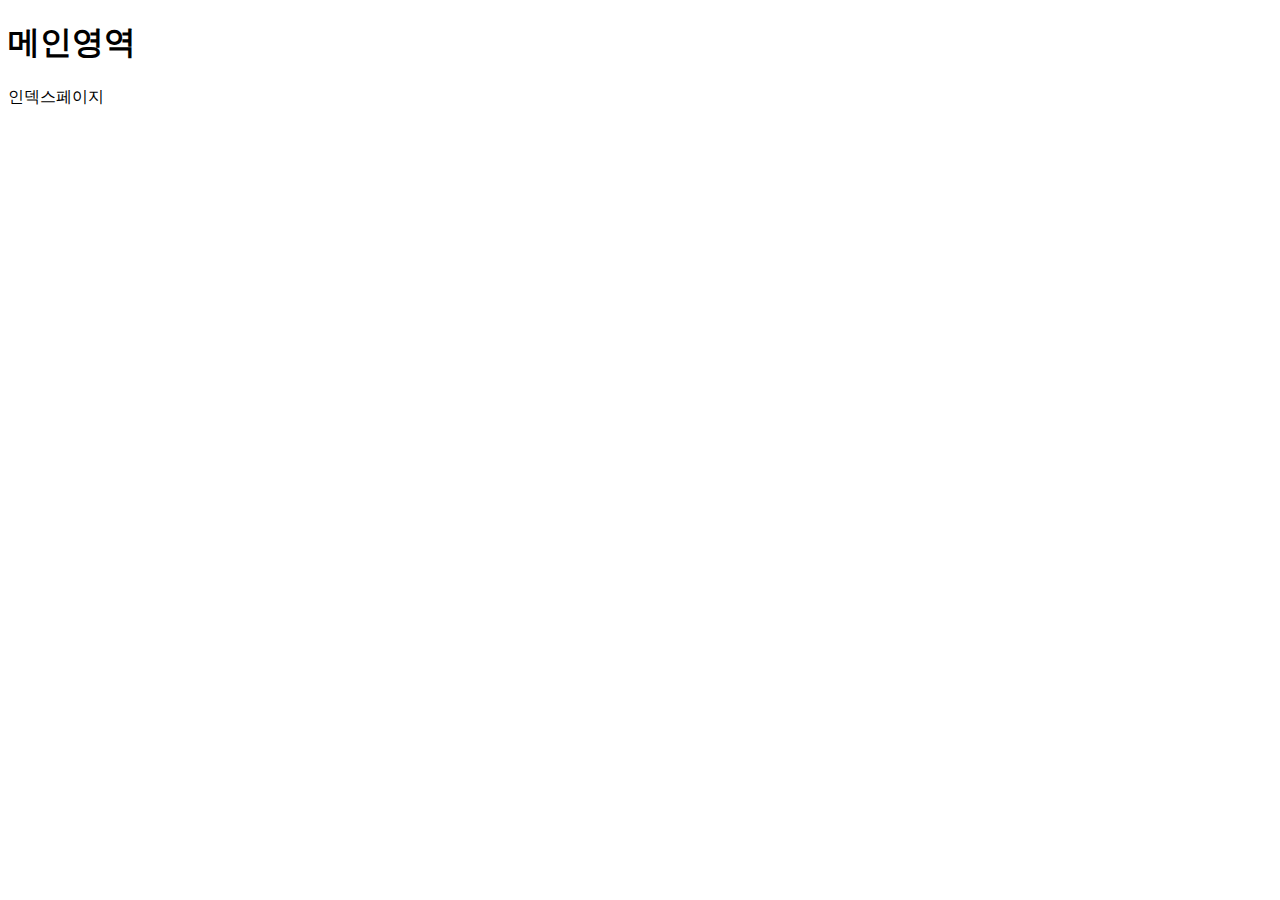
<file: src/main/resources/templates/index.html>
<!DOCTYPE html>
<html xmlns:th="http://www.thymeleaf.org" 
xmlns:sec="http://www.thymeleaf.org/extras/spring-security">
<head>
    <th:block th:insert="~{layout/default::head}" />
</head>
<body>
    <th:block th:insert="layout/default::header"/>
    <main>
    	<h1>메인영역</h1>
    	<div class="wrap view-size">
    		인덱스페이지
    	</div>
    </main>
</body>
</html>
</file>
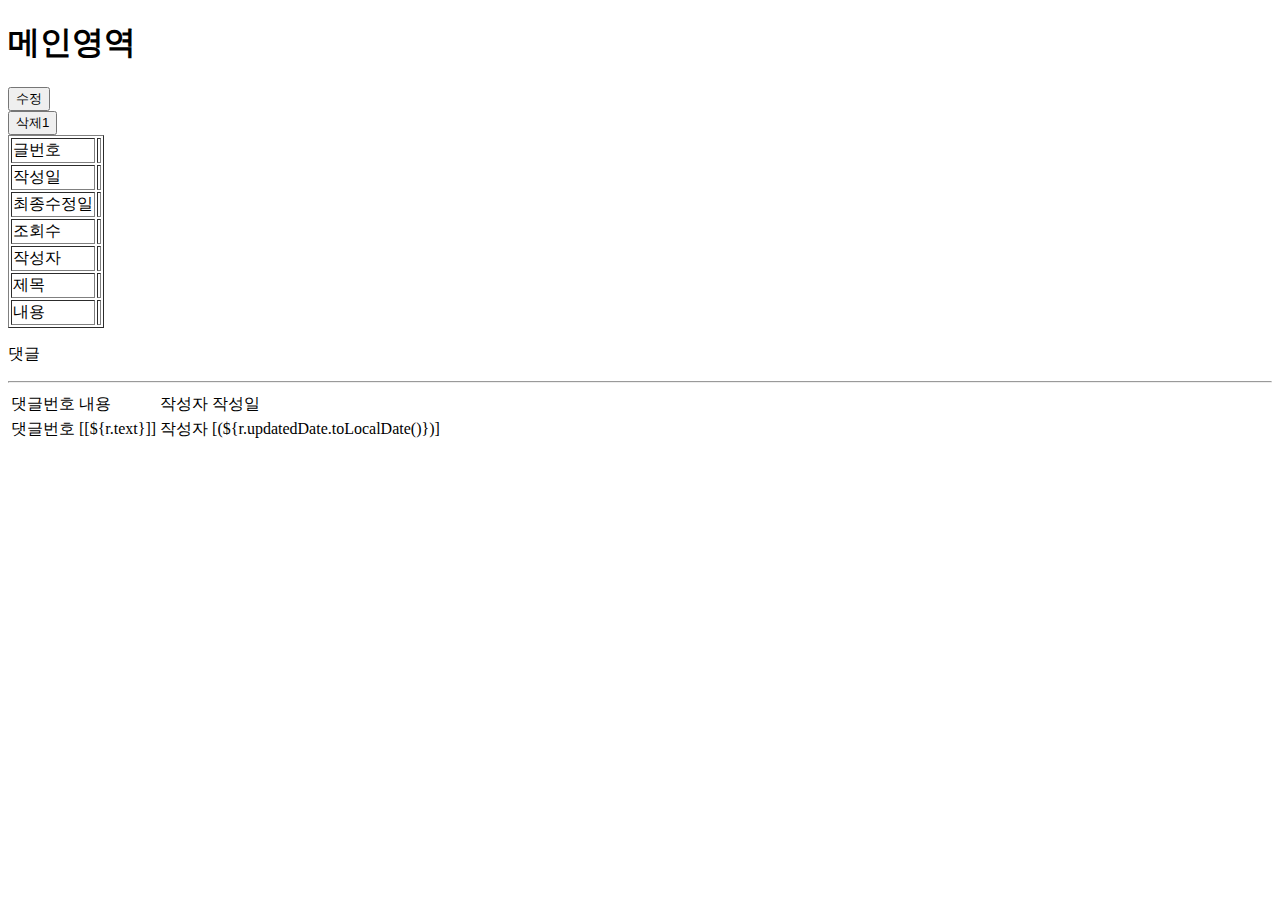
<file: src/main/resources/templates/board/detail.html>
<!DOCTYPE html>
<html xmlns:th="http://www.thymeleaf.org" 
xmlns:sec="http://www.thymeleaf.org/extras/spring-security">
<head>
    <th:block th:insert="~{layout/default::head}" />
    <style type="text/css">
    	#edit-mode{display: none;}
    </style>
    <script type="text/javascript">
    $(function(){
    	$("#btn-edit").click(editMode);
    	$("#btn-cancel").click(function(){
    		$("#edit-mode").hide();
        	$("#def-mode").show();
    	});
    });
   
    
    function editMode(){
    	$("#edit-mode").show();
    	$("#def-mode").hide();
    }
    
    </script>
</head>
<body>
    <th:block th:insert="layout/default::header"/>
    <main>
    	<h1>메인영역</h1>
    	<div class="wrap view-size">
    	
    		<!-- ROLE_USER 인경우만 -->
    		<div sec:authorize="hasRole('USER')">
    			<!-- 현재접속유저의 username == 작성자email일치한 경우 수정버튼 활성화 -->
    			<!-- 현재 #authentication.name , #authentication.principal.email 일치하는데이터 -->
    			<span th:if="${#authentication.name == detail.writerEmail}">
    				<button type="button" id="btn-edit">수정</button>
    			</span>
    		</div>
    		<div sec:authorize="hasRole('USER')">
    			<th:block th:if="${#authentication.name == detail.writerEmail or #authorization.expr('hasRole(''ADMIN'')')}">
    			<form th:action="|/boards/${detail.bno}|" method="post">
					<input type="hidden" name="_method" value="DELETE">
					<button>삭제1</button>
				</form>
				</th:block>
    		</div>
    		<form id="edit-mode" th:action="|/boards/${detail.bno}|" method="post">
    			<table border="1" >
	    			<tr>
	    				<td>글번호</td>
	    				<td th:text="${detail.bno}"></td>
	    			</tr>
	    			<tr>
	    				<td>작성일</td>
	    				<td th:text="${detail.createdDate}"></td>
	    			</tr>
	    			<tr>
	    				<td>최종수정일</td>
	    				<td th:text="${detail.updatedDate}"></td>
	    			</tr>
	    			<tr>
	    				<td>조회수</td>
	    				<td  th:text="${detail.readCount}"></td>
	    			</tr>
	    			<tr>
	    				<td>작성자</td>
	    				<td  th:text="${detail.writerNickName}"></td>
	    			</tr>
	    			<tr>
	    				<td>제목</td>
	    				<td>
	    					<input type="text" name="title" th:value="${detail.title}">
	    				</td>
	    			</tr>
	    			<tr>
	    				<td>내용</td>
	    				<td >
	    					<textarea rows="5" cols="50" name="content">[[${detail.content}]]</textarea>
	    				</td>
	    			</tr>
	    			<tr>
	    				<td colspan="2">
	    					<input type="hidden" name="_method" value="PUT">
	    					<button type="submit">수정완료</button>
	    					<button type="button" id="btn-cancel">취소</button>
	    				</td>
	    			</tr>
	    		</table>
    		</form>
    		<!-- //////////////////////////////////////// -->
    		<table border="1" id="def-mode">
    			<tr>
    				<td>글번호</td>
    				<td th:text="${detail.bno}"></td>
    			</tr>
    			<tr>
    				<td>작성일</td>
    				<td th:text="${detail.createdDate}"></td>
    			</tr>
    			<tr>
    				<td>최종수정일</td>
    				<td th:text="${detail.updatedDate}"></td>
    			</tr>
    			<tr>
    				<td>조회수</td>
    				<td  th:text="${detail.readCount}"></td>
    			</tr>
    			<tr>
    				<td>작성자</td>
    				<td  th:text="${detail.writerNickName}"></td>
    			</tr>
    			<tr>
    				<td>제목</td>
    				<td  th:text="${detail.title}"></td>
    			</tr>
    			<tr>
    				<td>내용</td>
    				<td th:text="${detail.content}"></td>
    			</tr>
    			
    		</table>
    		<div>
    			<p>댓글</p>
    			<hr>
    			<table>
    				<tr>
    					<td>댓글번호</td>
    					<td>내용</td>
    					<td>작성자</td>
    					<td>작성일</td>
    				</tr>
    				<tr th:each="r :${replies}">
    					<td th:text="${r.rno}">댓글번호</td>
    					<td>[[${r.text}]]</td>
    					<td th:utext="${r.writer}">작성자</td>
    					<td>[(${r.updatedDate.toLocalDate()})]</td>
    				</tr>
    			</table>
    		</div>
    	</div>
    </main>
</body>
</html>
</file>
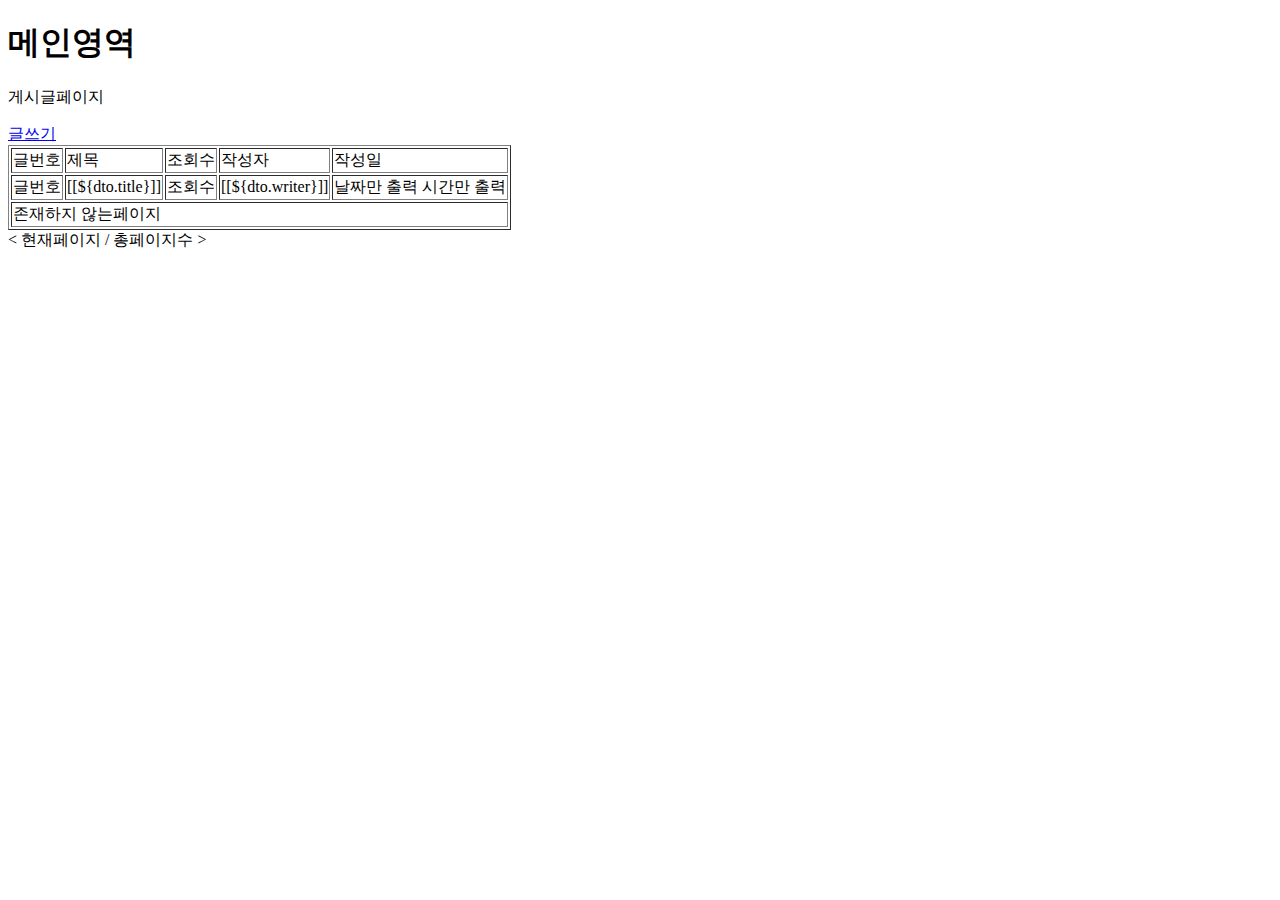
<file: src/main/resources/templates/board/list.html>
<!DOCTYPE html>
<html xmlns:th="http://www.thymeleaf.org" 
xmlns:sec="http://www.thymeleaf.org/extras/spring-security">
<head>
    <th:block th:insert="~{layout/default::head}" />
</head>
<body>
    <th:block th:insert="layout/default::header"/>
    <main>
    	<h1>메인영역</h1>
    	<div class="wrap view-size">
    		<p class="page-tit">게시글페이지</p>
    		<div class="flex end">
    			<a href="/boards/write">글쓰기</a>
    		</div>
    		
    		<table border="1" >
    			<tr>
    				<td>글번호</td>
    				<td>제목</td>
    				<td>조회수</td>
    				<td>작성자</td>
    				<td>작성일</td>
    			</tr>
    			<tr th:each="dto : ${list}">
    				<td th:text="${dto.bno}">글번호</td>
    				<td><a th:href="|/boards/${dto.bno}|">[[${dto.title}]]</a></td>
    				<td th:text="${dto.readCount}">조회수</td>
    				<td>[[${dto.writer}]]</td>
    				<td>
    					<span th:if="${dto.updatedDate.toLocalDate() ne dto.toDay}"
    					th:text="${dto.updatedDate.toLocalDate()}">날짜만 출력</span>
    					<span th:if="${dto.updatedDate.toLocalDate() eq dto.toDay}" 
    					th:text="${#temporals.format(dto.updatedDate, 'HH시 mm분 ss초')}">시간만 출력</span>
    				</td>
    			</tr>
    			<tr th:if="${p.getNumberOfElements()==0}">
    				<td colspan="5">존재하지 않는페이지</td>
    			</tr>
    		</table>
    		<div th:if="${p.getNumberOfElements()>0}">
    			<a th:if="${p.hasPrevious()}" th:href="|/boards?page=${p.getNumber()}|">&lt;</a>
    			<span th:text="${p.getNumber()+1}">현재페이지</span>
    			/
    			<span th:text="${p.getTotalPages()}">총페이지수</span> 
    			<a th:if="${p.hasNext()}" th:href="|/boards?page=${p.getNumber()+2}|">&gt;</a>
    		</div>
    	</div>
    </main>
</body>
</html>
</file>
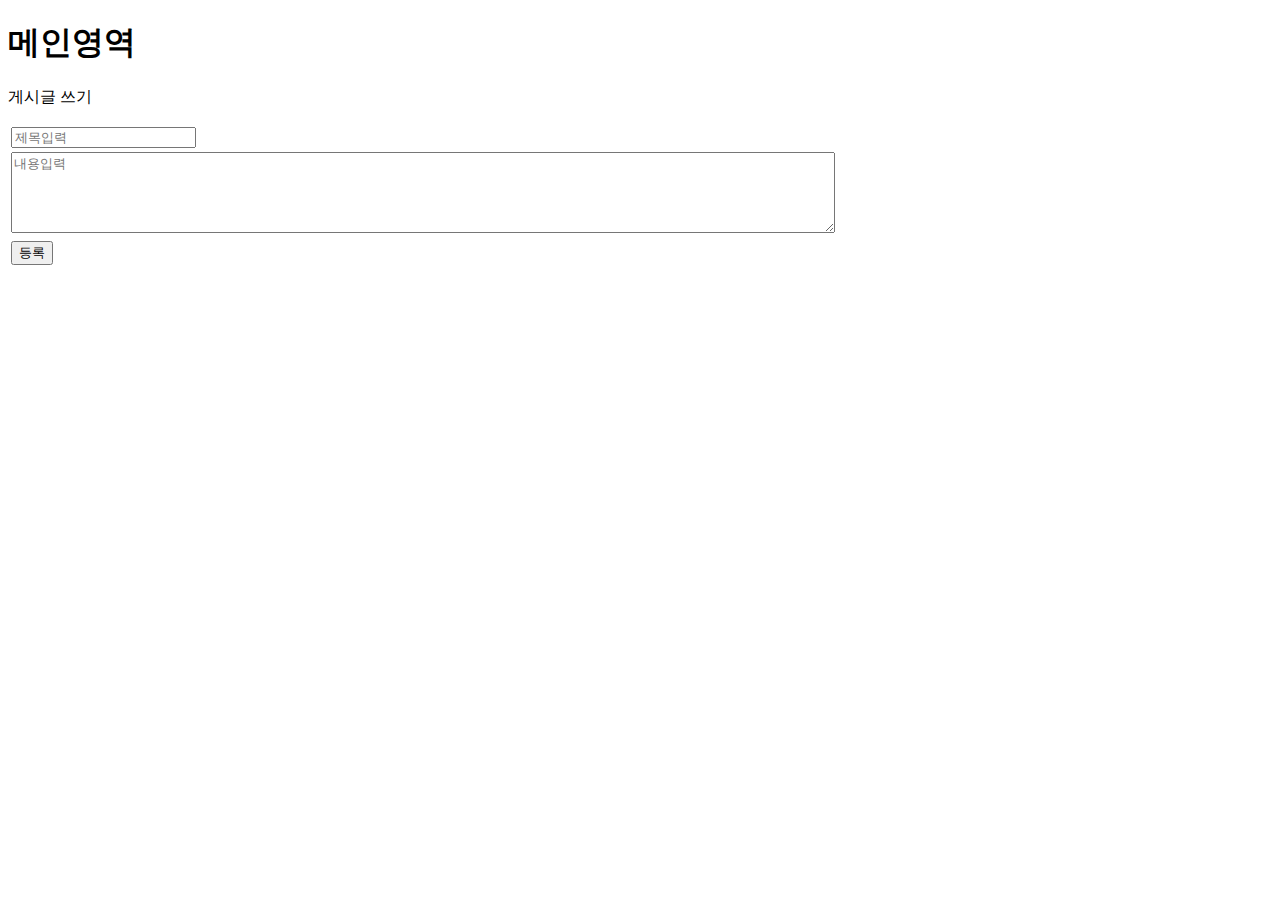
<file: src/main/resources/templates/board/write.html>
<!DOCTYPE html>
<html xmlns:th="http://www.thymeleaf.org" 
xmlns:sec="http://www.thymeleaf.org/extras/spring-security">
<head>
    <th:block th:insert="~{layout/default::head}" />
</head>
<body>
    <th:block th:insert="layout/default::header"/>
    <main>
    	<h1>메인영역</h1>
    	<div class="wrap view-size">
    		<p class="page-tit">게시글 쓰기</p>
    		<form action="/boards" method="post">
    			<table>
    				<tr>
    					<td>
    						<input type="text" name="title" placeholder="제목입력">
    					</td>
    				</tr>
    				<tr>
    					<td>
    						<textarea rows="5" cols="100" name="content" placeholder="내용입력"></textarea>
    					</td>
    				</tr>
    				<tr>
    					<td>
    						<input type="hidden" th:name="${_csrf.parameterName}"
							th:value="${_csrf.token}" />
							<button>등록</button>
    					</td>
    				</tr>
    			</table>
    		</form>
    	</div>
    </main>
</body>
</html>
</file>
